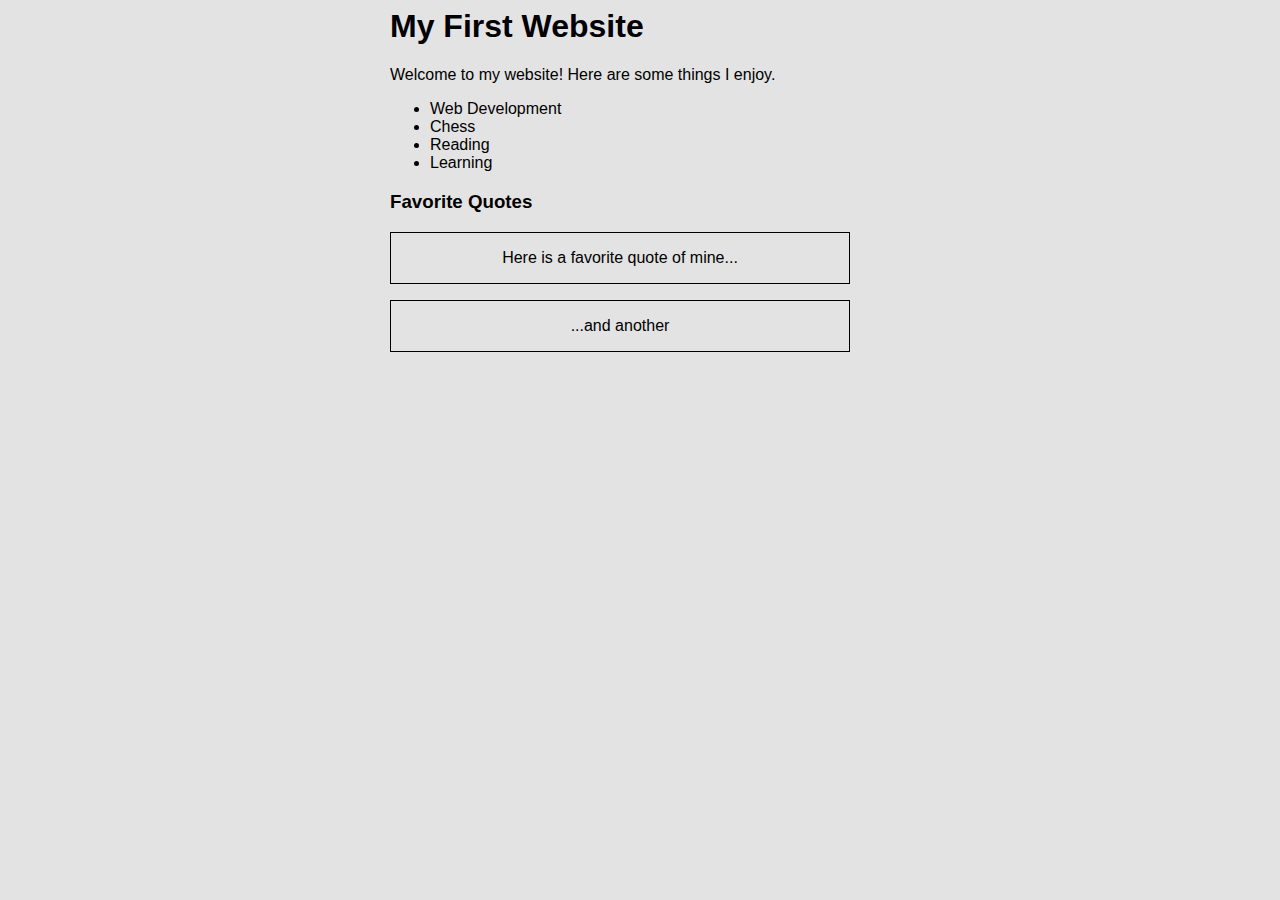
<file: index.html>
<html>
<head>
<title>index</title>

</head>
<body>
<div>
        <link rel="Stylesheet" href="style.css"/>
<h1>My First Website</h1>
<p>Welcome to my website! Here are some things I enjoy.</p>
<ul>
    <li>Web Development</li>
    <li>Chess</li>
    <li>Reading</li>
    <li>Learning</li>
</ul>
<h3>Favorite Quotes</h3>
<blockquote>
    <p>Here is a favorite quote of mine...</p>
</blockquote>
<blockquote>
    <p>...and another</p>
</blockquote>
</div>
</body>
</html>
</file>
<file: style.css>
body{
    background-color: #e3e3e3;
    font-family: sans-serif;
}

blockquote{
        
        border: 1px solid black;
        margin-left: 0px;
        text-align: center;
        
}
div{
    width: 500px;
    margin: auto;
}
</file>
